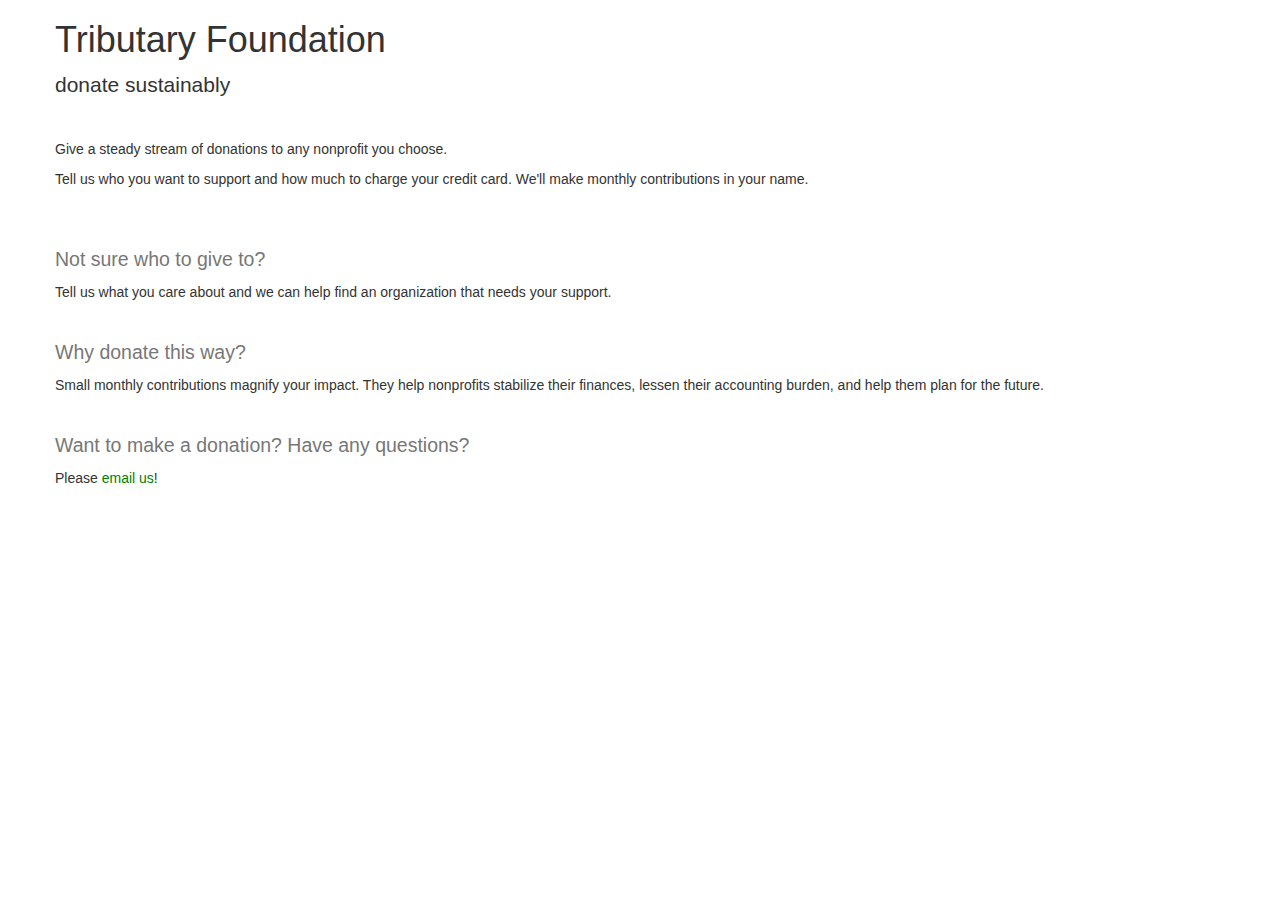
<file: templates/index.html>
<!DOCTYPE html>
<html>
  <head>
    <meta charset="utf-8">
    <meta http-equiv="X-UA-Compatible" content="IE=edge">
    <meta name="viewport" content="width=device-width, initial-scale=1">
    <!-- The above 3 meta tags *must* come first in the head; any other head content must come *after* these tags -->

    <link rel="stylesheet" href="https://maxcdn.bootstrapcdn.com/bootstrap/3.3.7/css/bootstrap.min.css" integrity="sha384-BVYiiSIFeK1dGmJRAkycuHAHRg32OmUcww7on3RYdg4Va+PmSTsz/K68vbdEjh4u" crossorigin="anonymous">
    <link rel="stylesheet" href="https://bootswatch.com/simplex/bootstrap.min.css">
    <script src="https://maxcdn.bootstrapcdn.com/bootstrap/3.3.7/js/bootstrap.min.js" integrity="sha384-Tc5IQib027qvyjSMfHjOMaLkfuWVxZxUPnCJA7l2mCWNIpG9mGCD8wGNIcPD7Txa" crossorigin="anonymous"></script>

    <style>
     a {
         color: green;
     }
    </style>

    <!--[if lt IE 9]>
      <script src="https://oss.maxcdn.com/html5shiv/3.7.3/html5shiv.min.js"></script>
      <script src="https://oss.maxcdn.com/respond/1.4.2/respond.min.js"></script>
    <![endif]-->
  </head>
  <body>
    <div class="container">
      <div class="row">
        <h1>Tributary Foundation</h1>
        <p class="lead">donate sustainably</p>
        <br>
        <p>Give a steady stream of donations to any nonprofit you choose.</p>
        <p>Tell us who you want to support and how much to charge your credit card. We'll make monthly contributions in your name.</p>
        <br>
      </div>


      <div class="row">
        <h2><small>Not sure who to give to?</small></h2>
        <p>Tell us what you care about and we can help find an organization that needs your support.</p>
      </div>

      <div class="row">
        <h2><small>Why donate this way?</small></h2>
        <p>Small monthly contributions magnify your impact. They help nonprofits stabilize their finances, lessen their accounting burden, and help them plan for the future.</p>
      </div>

      <div class="row">
        <h2><small>Want to make a donation? Have any questions?</small></h2>
        <p>Please <a href="mailto:hello@tributary.com">email us</a>!</p>
      </div>
    </div>
  </body>
</html>
</file>
